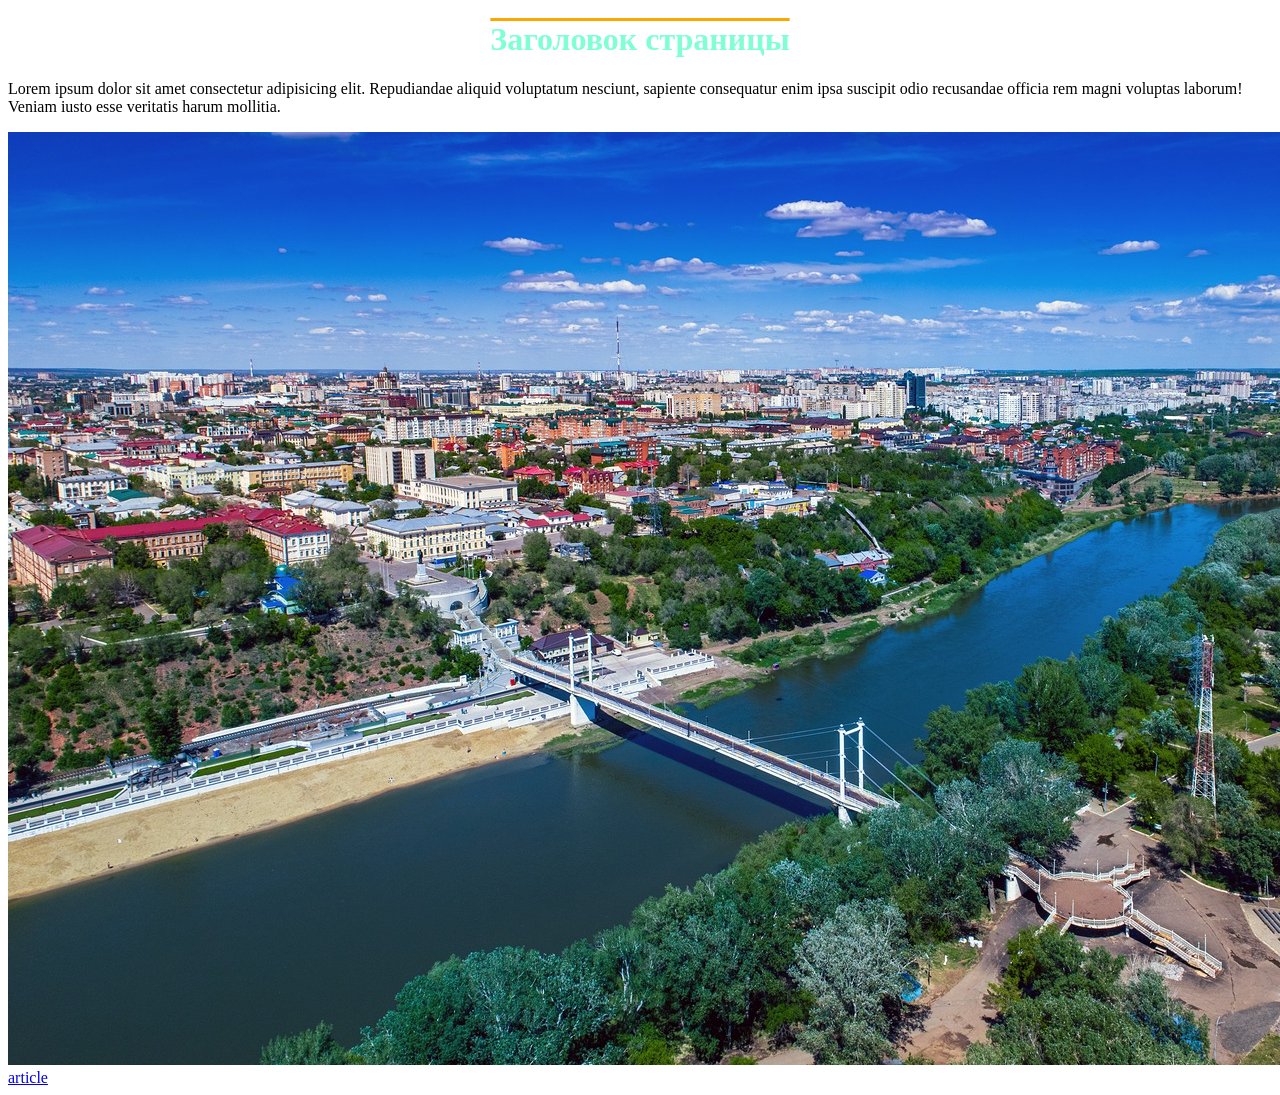
<file: index.html>
<!DOCTYPE html>
<html lang="en">
    <head>
        <meta charset="UTF-8">
        <meta name="viewport" content="width=device-width, initial-scale=1.0">
        <title>Document</title>
        <link rel="stylesheet" href="css/css.css">
    </head>
    <body>
        <h1 class="aqua line center">Заголовок страницы</h1>
       <p>Lorem ipsum dolor sit amet consectetur adipisicing elit. Repudiandae aliquid voluptatum nesciunt, sapiente consequatur enim ipsa suscipit odio recusandae officia rem magni voluptas laborum! Veniam iusto esse veritatis harum mollitia.</p>
        <img src="img/2.jpg">
        <a href="article.html">article</a>
    </body>
</html>
</file>
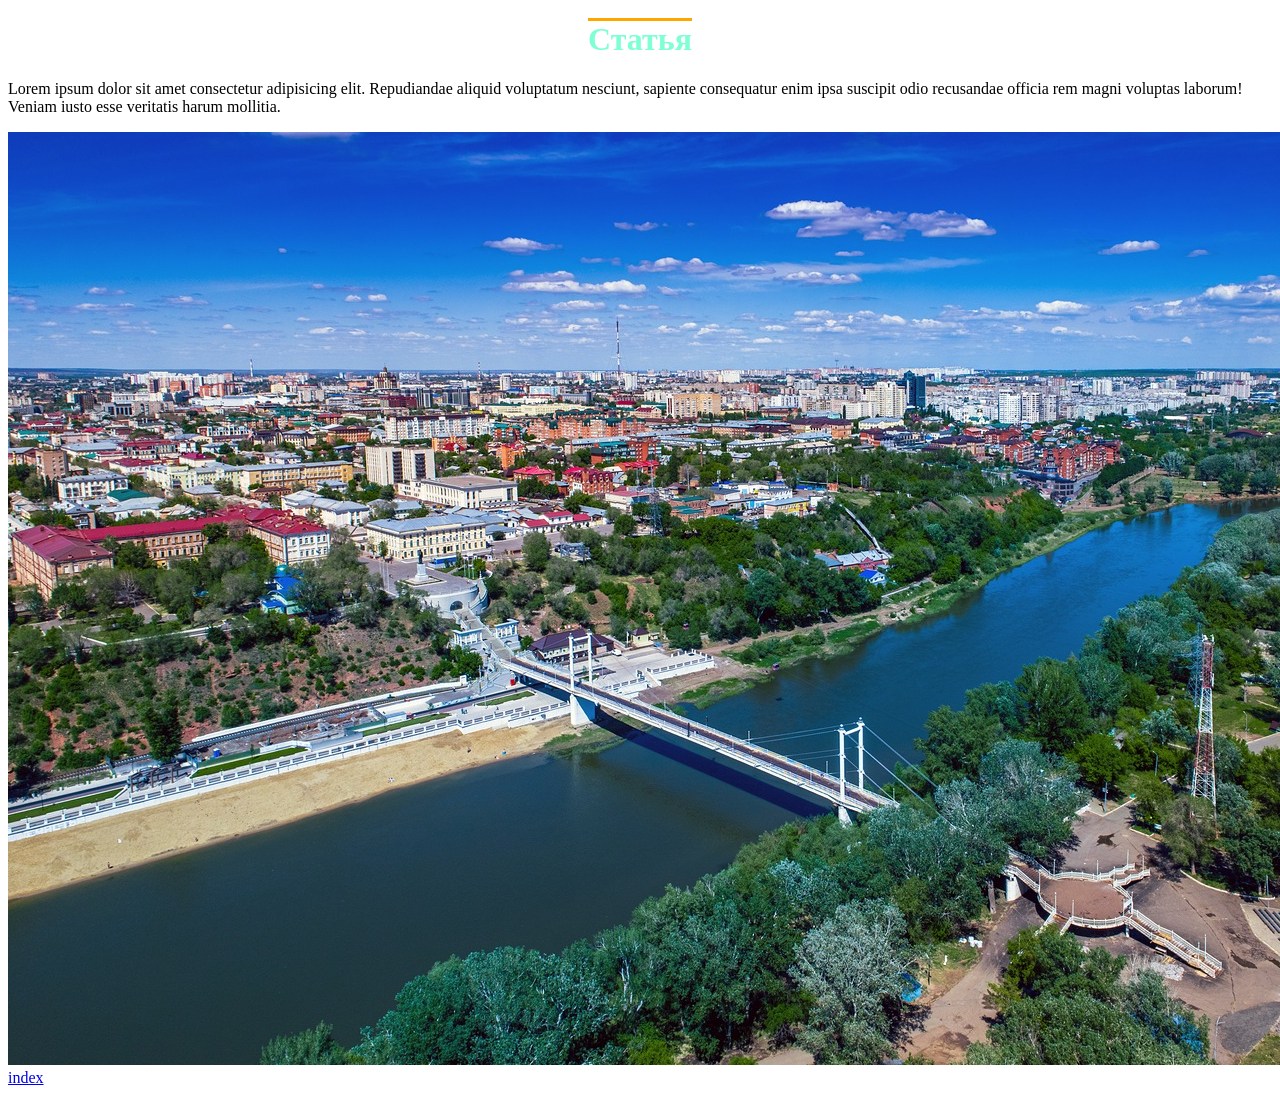
<file: article.html>
<!DOCTYPE html>
<html lang="en">
    <head>
        <meta charset="UTF-8">
        <meta name="viewport" content="width=device-width, initial-scale=1.0">
        <title>Document</title>
        <link rel="stylesheet" href="css/css.css">
    </head>
    <body>
        <h1 class="aqua line center">Статья</h1>
       <p>Lorem ipsum dolor sit amet consectetur adipisicing elit. Repudiandae aliquid voluptatum nesciunt, sapiente consequatur enim ipsa suscipit odio recusandae officia rem magni voluptas laborum! Veniam iusto esse veritatis harum mollitia.</p>
        <img src="img/2.jpg">
        <a href="index.html">index</a>
    </body>
</html>
</file>
<file: css/css.css>
.aqua{
    color:aquamarine;
}
.center{
    text-align: center;
}
.line{
    text-decoration: overline orange;
}
</file>
